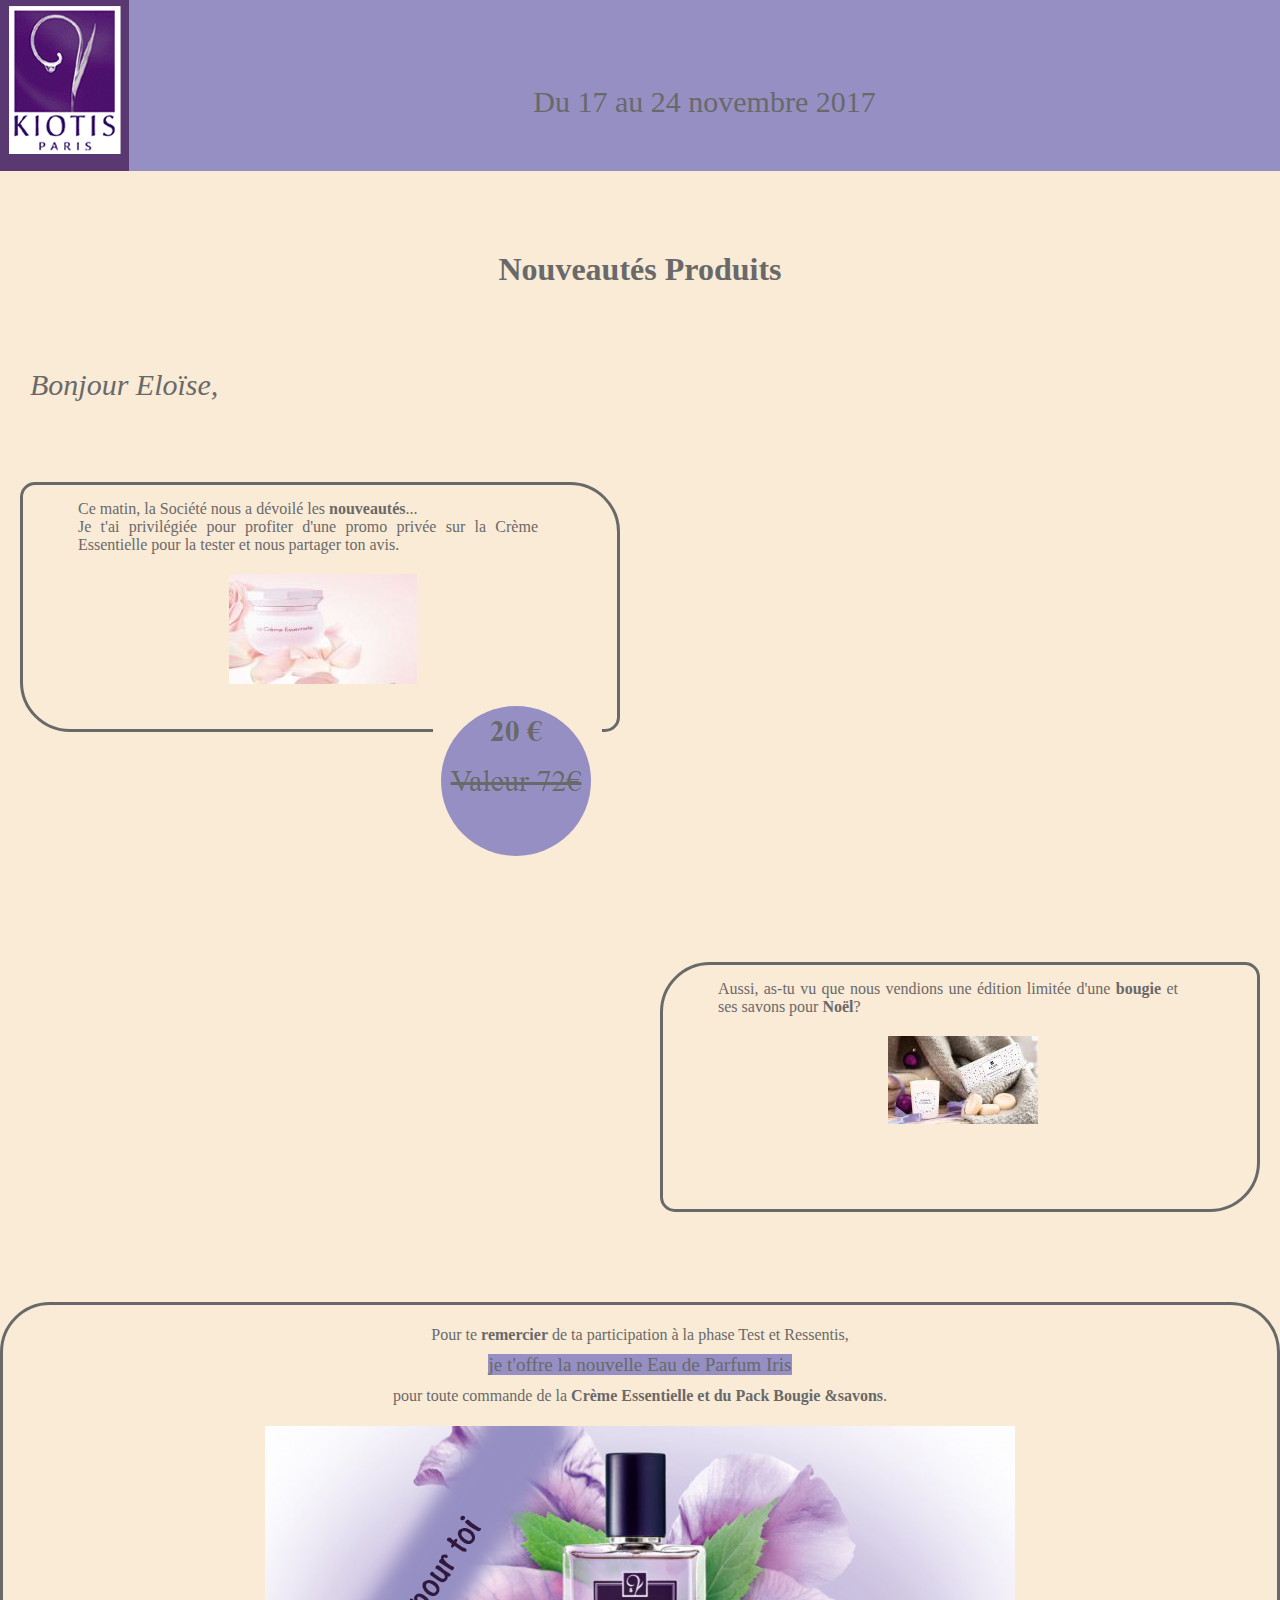
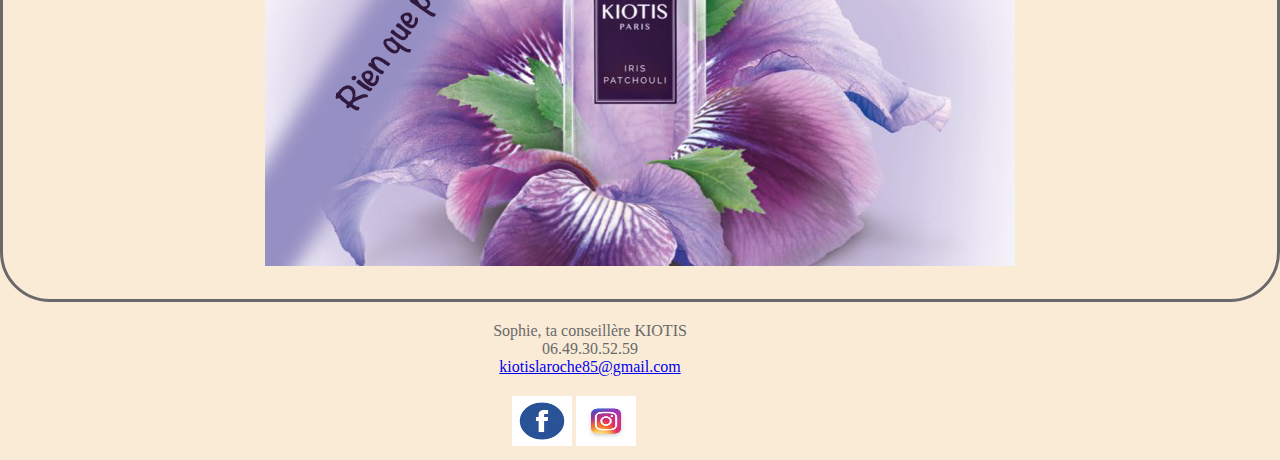
<file: index.html>
<!DOCTYPE html>

<html>

<head>
    <link href="style.css" rel="stylesheet" type="text/css">
    <title>Avant-première</title>
</head>


<body>
    <div class="head">

        <img id="logo" src="image/kiotis-logo-gif.gif">

        <p id="date" class="flash">Du 17 au 24 novembre 2017</p>

    </div>



    <h1>Nouveautés Produits</h1>

    <p style="margin-left: 30px;font-size:30px"><i>Bonjour Eloïse,</i></p>

<div class="row">
    <div class="creme">
        <div class="promo1">
            <p>Ce matin, la Société nous a dévoilé les <strong>nouveautés</strong>...<br>Je t'ai privilégiée pour profiter d'une promo privée sur la Crème Essentielle pour la tester et nous partager ton avis.</p>
            <div class="photo">
                <a href="http://www.stanhome.fr/la-creme-essentielle" target="_blank"><img src="image/creme_esstielle_mini.jpg" alt="Crème Essentielle" title="Clique pour voir le descriptif : pour toi à 20€ au lieu de 72€"></a>
            </div>
            <div class="main-promo">
                <img src="image/Capture.PNG">
            </div>
        </div>
        <!--<div class="circle circle multi-line">
            <strong>20 €</strong><br><del>Valeur 72€</del>
        </div> -->
            
    </div>
</div>
    <div class="promo2">
        <p>Aussi, as-tu vu que nous vendions une édition limitée d'une <strong>bougie</strong> et ses savons pour <strong>Noël</strong>?</p>

        <div class="photo"><a href="http://viewer.ipaper.io/stanhome-france/lessentiel-1/" target="_blank"><img src="image/bougie_noel_mini.jpg"alt="Bougie et savon de Noël" title="Clique pour lancer le prospectus (page 45)"></a>
        </div>
    </div>


    <div class="gratuit">
        <p>Pour te <strong>remercier</strong> de ta participation à la phase Test et Ressentis,<br>
            <mark>je t'offre la nouvelle Eau de Parfum Iris</mark> <br> pour toute commande de la <strong>Crème Essentielle et du Pack Bougie &amp;savons</strong>.</p>
        <div class="photogratuit"><img src="image/parfum_iris_offert.png"></div>
    </div>



    <footer>
        <div class="contact">
            <p>Sophie, ta conseillère KIOTIS<br>06.49.30.52.59<br><a href="mailto:kiotislaroche85@gmail.com">kiotislaroche85@gmail.com</a></p>
            <div class="reseauxsociaux">
                <a href="https://www.facebook.com/stanhomelaroche85/" target="_blank" title="Suis-moi sur Facebook ..."><img src="image/logo-fb.png"></a>

                <a href="https://www.instagram.com/kiotisvendee/?hl=fr" target="_blank" title="Suis-moi sur Instagram ..."><img src="image/logo_ig.png"></a>
            </div>
        </div>
    </footer>









</body>



</html>
</file>
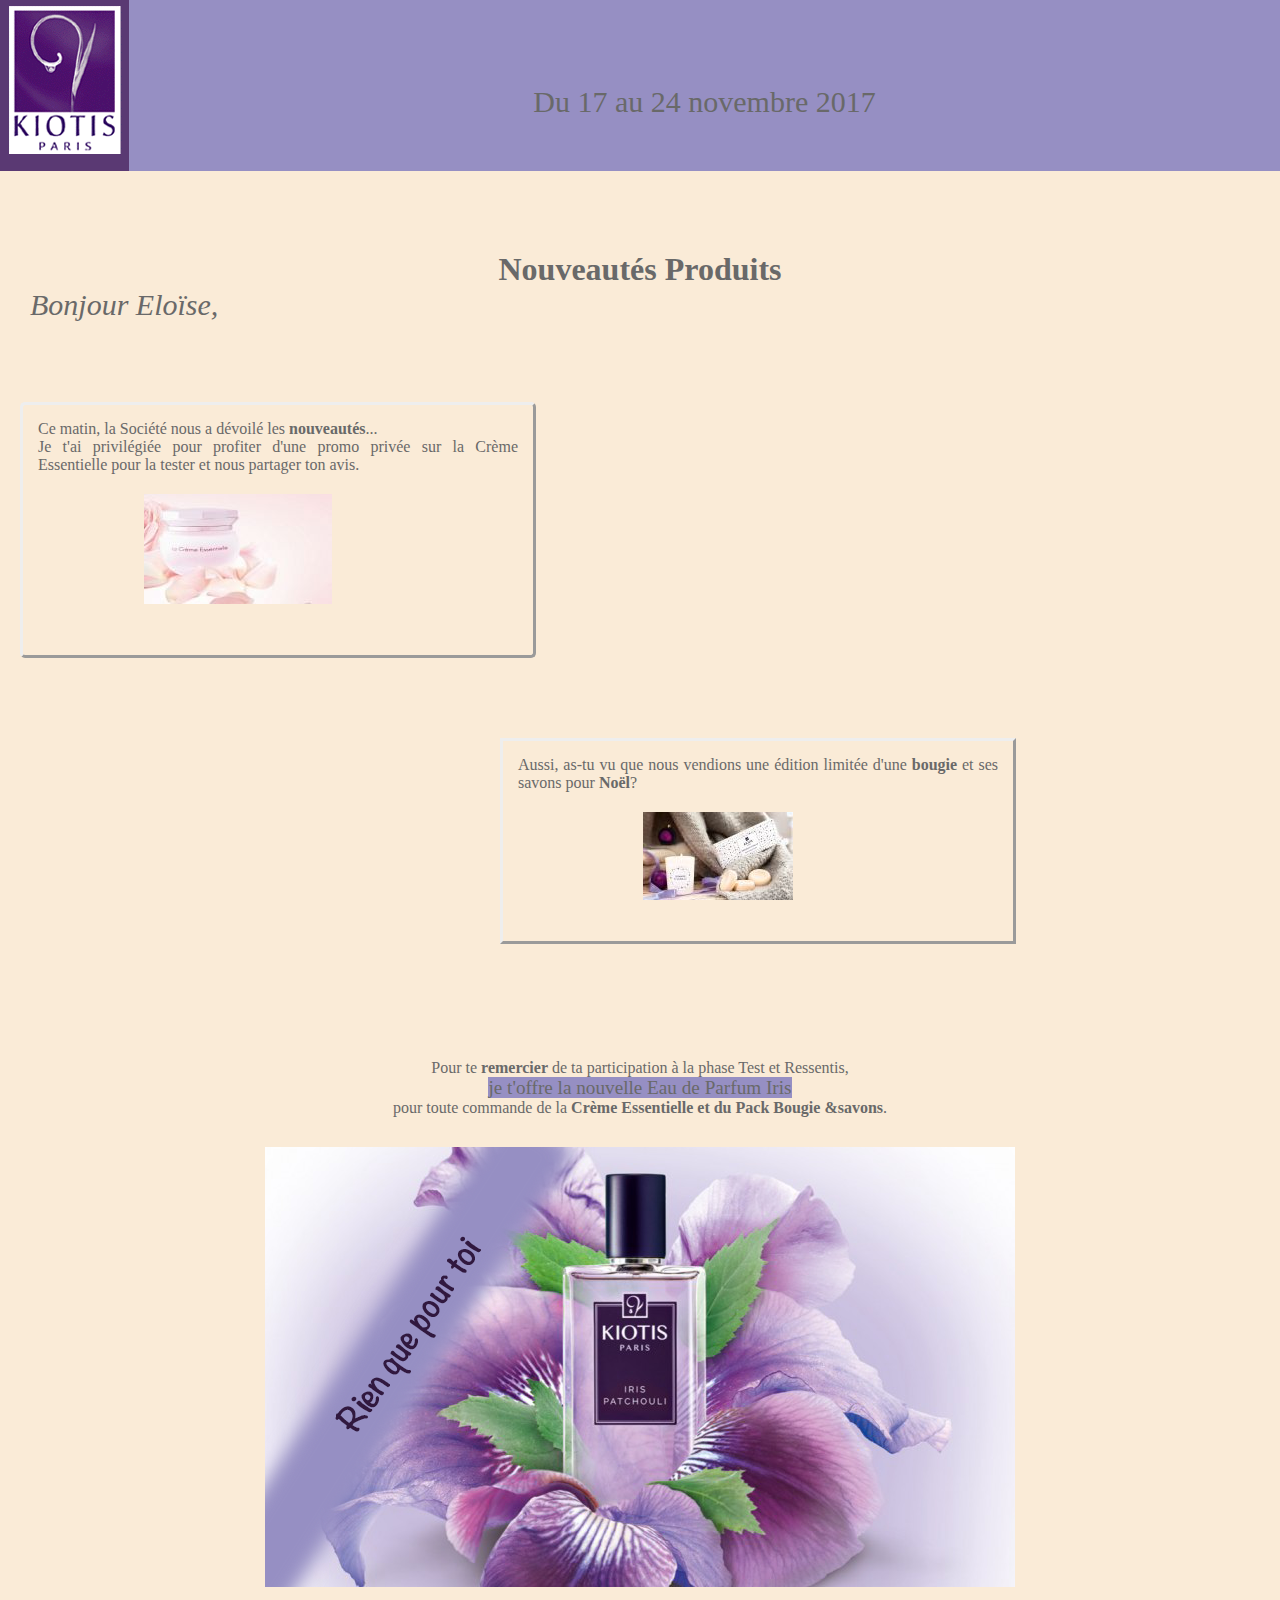
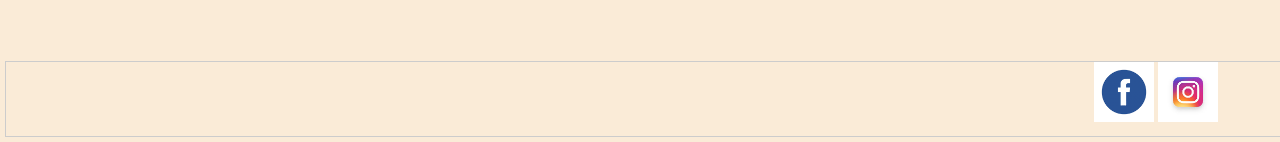
<file: projet newsletter/index.html>
<!DOCTYPE html>

<html>

<head>
    <link href="style.css" rel="stylesheet" type="text/css">
    <title>Avant-première</title>
</head>


<body>
    <section class="head">
        
        <img id="logo" src="image/kiotis-logo-gif.gif">

        <p id="date">Du 17 au 24 novembre 2017</p>
        
    </section>



    <h1>Nouveautés Produits</h1>

    <p style="margin-left: 30px;font-size:30px"><i>Bonjour Eloïse,</i></p>

    <section id="promo1">
        
        <div class="desc">
            <p>Ce matin, la Société nous a dévoilé les <strong>nouveautés</strong>...<br>Je t'ai privilégiée pour profiter d'une promo privée sur la Crème Essentielle pour la tester et nous partager ton avis.</p>
            <div class="photo">
            <a href="image/creme_esstielle.jpg"><img src="image/creme_esstielle_mini.jpg" alt="Crème Essentielle" title="Clique pour agrandir"></a>
            </div>
        </div>
        
        
    </section>

    <section id="promo2">
        <div class="desc">
            <p>Aussi, as-tu vu que nous vendions une édition limitée d'une <strong>bougie</strong> et ses savons pour <strong>Noël</strong>?</p>

            <div class="photo"><a href="image/bougie_noel.jpg"><img src="image/bougie_noel_mini.jpg"alt="Bougie et savon de Noël" title="Clique pour agrandir"></a>
            </div>
        </div>   
    </section>

    <section id="cadeau">
        <div class="gratuit">
            <p>Pour te <strong>remercier</strong> de ta participation à la phase Test et Ressentis,<br>
            <mark>je t'offre la nouvelle Eau de Parfum Iris</mark> <br> pour toute commande de la <strong>Crème Essentielle et du Pack Bougie &amp;savons</strong>.</p>
            <div class="photogratuit"><img src="image/parfum_iris_offert.png"></div>
        </div>
    </section>


    <footer>
        <div class="reseauxsociaux">
            <a href="https://www.facebook.com/stanhomelaroche85/" target="_blank" title="Suis-moi sur Facebook ..."><img src="image/logo-fb.png"></a>

            <a href="https://www.instagram.com/kiotisvendee/?hl=fr" target="_blank" title="Suis-moi sur Instagram ..."><img src="image/logo_ig.png"></a>
        </div>
 
    </footer>









</body>



</html>
</file>
<file: style.css>
*{
   margin:0;
    padding:0;
    box-sizing: border-box;
}



body{
    color:dimgrey;
    background-color:antiquewhite;
}

mark{
    background-color:#968fc3;
    color:dimgrey;
    font-size:120%;
}

h1 {
    text-align: center;
    margin-top:80px;
    margin-bottom: 80px;
}

p {
    text-align: justify;
}


img{
    padding-bottom: 10px;
}


/*HEAD*/
.head {
    background-color: #968fc3;
    width:auto;
    height: 171px;
}
#logo {
    float:left;
}

#date {
    text-align: center;
    padding-top: 85px;
    font-size:30px;
}
.flash {
   animation-name: flash;
    animation-duration: 0.2s;
    animation-timing-function: linear;
    animation-iteration-count: infinite;
    animation-direction: alternate;
    animation-play-state: running;
}

@keyframes flash {
    from {color: whitesmoke;}
    to {color: black;}
}


/*BODY*/

.creme{
    display: inline-block;
    height: 500px;
    width: auto;
    
}
.promo1{
    width:600px;
    height: 250px;
    border: solid;
    border-radius: 15px 50px;
    margin:80px 500px 20px 20px;
    padding:15px;
    text-align: center;
    
}
.promo1 p{
    width:500px;
    text-align: justify;
    padding-left: 40px;
}
.main-promo{
    float: right;
}


/* .circle {
    margin: 20px;
    width: 150px;
    background-color: #968fc3;
    height: 150px;
    text-align: center;
    border-radius: 100px;
    line-height: 50px;
    font-size: 30px;
    
}
.circle multi-line{
    line-height: 15px;
    height:70px;
    padding-top: 80px;
}
*/

.promo2{
    width:600px;
    height: 250px;
    border: solid;
    border-radius: 50px 15px;
    margin:60px 20px 80px 700px;
    padding:15px;
    text-align: center;
    float:right;
}
.promo2 p{
    width:500px;
    text-align: justify;
    padding-left: 40px;
}


.gratuit{
    width:auto;
    height: 600px; 
    border: solid;
    border-radius: 50px 50px;
    margin-top:400px;
}

.gratuit p {
    padding:15px;
    text-align: center;
    line-height: 30px;
}
.photo {
    padding-top: 20px;
    width:400px;
    padding-left: 30%;
}

.photogratuit {
   /* padding-left: 30px; */
    text-align: center;
    width: auto;
}



/*FOOTER*/
.contact {
    display: block;
    width:auto;
    height: auto;
    margin-left: auto;
    margin-right: auto;
    margin-top: 20px;
    } 
.contact p {
   text-align: center; 
    margin-right: 100px;
    margin-bottom: 20px;
}
.reseauxsociaux {
    display: inline-block;
    width: auto;
    margin-left: 40%;
}

.reseauxsociaux img {
    
    width: 60px;
    height: 60px;
    
}
</file>
<file: projet newsletter/style.css>
*{
   margin:0;
    padding:0;
}



body{
    color:dimgrey;
    background-color:antiquewhite;
}

mark{
    background-color:#968fc3;
    color:dimgrey;
    font-size:120%;
}

h1 {
    text-align: center;
    margin-top:80px;
}

p {
    text-align: justify;
}


img{
    padding-bottom: 10px;
}


/*HEAD*/
.head {
    background-color: #968fc3;
    width:auto;
    height: 171px;
}
#logo {
    float:left;
}

#date {
    text-align: center;
    padding-top: 85px;
    font-size:30px;
}

/*BODY*/


#promo1{
    width:510px;
    height: 250px;
    border: outset;
    border-radius: 5px;
    margin:80px 500px 20px 20px;
}
#promo2{
    width:510px;
    height: 200px;
    border: outset;
    margin:80px 20px 20px 500px;
}
#cadeau{
    width:800;
    height: 100%; 
    border:none;
    margin:100px 100px 40px 100px;
}

.desc {
    padding:15px;
    text-align: center;
}
.gratuit p {
    padding:15px;
    text-align: center;
}
.photo {
    padding-top: 20px;
    float:#;
    width:400px;
}

.photogratuit {
    padding:15px;
    text-align: center;
}



/*FOOTER*/
.reseauxsociaux {
    width:1140px;
    height: auto;
    margin-left: auto;
    margin-right: auto;
    padding-left: 85%;
   } 
div.reseauxsociaux {
    display: block;
    margin: 5px;
    border: 1px solid #ccc;
    float: left;    
}
div.reseauxsociaux img {
    width: 60px;
    height: 60px;
}
</file>
